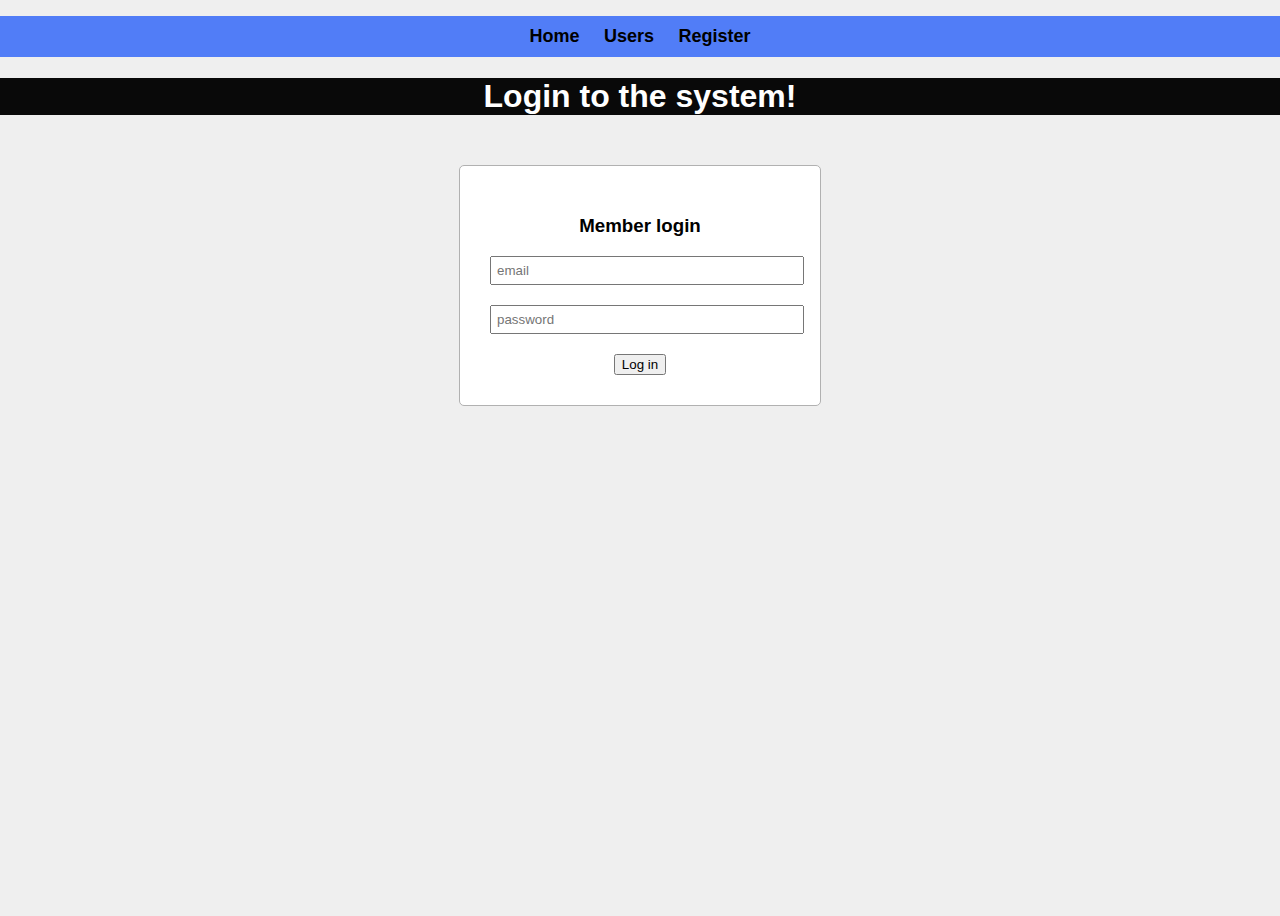
<file: Users-105/html/index.html>
<!DOCTYPE html>
<html lang="en">
<head>
    <meta charset="UTF-8">
    <meta http-equiv="X-UA-Compatible" content="IE=edge">
    <meta name="viewport" content="width=device-width, initial-scale=1.0">
    <link rel="stylesheet" href="../styles/app.css">
    <title>Home</title>
</head>
<body>
 
    <nav>
    
            <ul class="nav">
                <li class="nav-item">
                  <a class="nav-link active" aria-current="page" href="index.html">Home</a>
                </li>
                <li class="nav-item">
                  <a class="nav-link" href="users.html">Users</a>
                </li>
                <li class="nav-item">
                  <a class="nav-link" href="register.html">Register</a>
                </li>
               
                
              </ul>
              </nav>
   <h1>Login to the system!</h1>
  
  
   <div class="login-container">
     <div id="alerterror" class="alert-error hide">
       <p>Invalid credentials. Please Verify!</p>
     </div>
    <h3>Member login</h3>
     <input class="control" type="text" id="textEmail" placeholder="email">
     <input class="control" type="password" id="textPassword" placeholder="password">
     <button id="btnLogin">Log in</button>
   </div>

<script src="https://code.jquery.com/jquery-3.6.0.min.js" integrity="sha256-/xUj+3OJU5yExlq6GSYGSHk7tPXikynS7ogEvDej/m4=" crossorigin="anonymous"></script> 
<script src="../scripts/storeManager.js"></script>
<script src="../scripts/register.js"></script>
<script src="../scripts/login.js"></script>

</body>
</html>
</file>
<file: Users-105/styles/app.css>
html,body{
padding:0;
margin:0;
}
body{
    background-color: #efefef;
    height:100vh;
    font-family: Arial, Helvetica, sans-serif;
}
h1{
    color: white;
    background-color: #090909;
    text-align: center;
}
.capture-form{
background-color: white;
border:1px solid #cfcfcf;
width:35rem;
padding:20px 0 20px 0;
border-radius: 10px;
box-shadow:1px 1px 3px 0 #090909;
}
.capture-form h3{
    font-size: 30px;
    text-align: center;
    margin-top: 0 0 0 10px;
}
.control{
    padding: 5px 10px;
}
div.control label{
    display: inline-block;
    width:10rem;
    text-align:right;

}
.control input,.control select{
    display: inline-block;
    width:15rem;
    padding: 5px 8px;
    margin-left: 5px;
}
.control select{
    width:16.3rem;
}
#btnSave{
    display:inline-block;
    padding:1rem;
    margin-left: 10rem;
    border-radius: 5px;
    text-decoration: none;
    text-transform: uppercase;
    color:white;
    background-color: #090909;
    border:none;
    text-align:center;
    
}
.nav{
    padding:10px;
    background-color: rgb(81, 125, 247);
    text-align: center;
 }
   
.nav-item{
    display:inline;
    padding: 10px;
    
}

.nav-link{
    font-size: 18px;
    font-family: Arial, Helvetica, sans-serif;
    font-weight: bold;
    color:black;
    text-decoration: none; 
}

li a:hover {
  text-shadow: 2px 2px 5px black;
}
/*table*/

/*login*/
.login-container{
    width:300px;
    padding:30px;
    margin:50px auto; 
    background-color: white;
    border:1px solid #b1b1b1;
    border-radius: 5px;
    text-align:center;

}
.login-container .control{
    display:block;
    width:300px;
    margin-bottom:20px;
    padding:5px;
}

.alert-error{
    border:1px solid rgb(87, 78, 78);
    background-color: red;
    padding:3px;
    margin:10px;
}
.hide{
    display:none;
}
</file>
